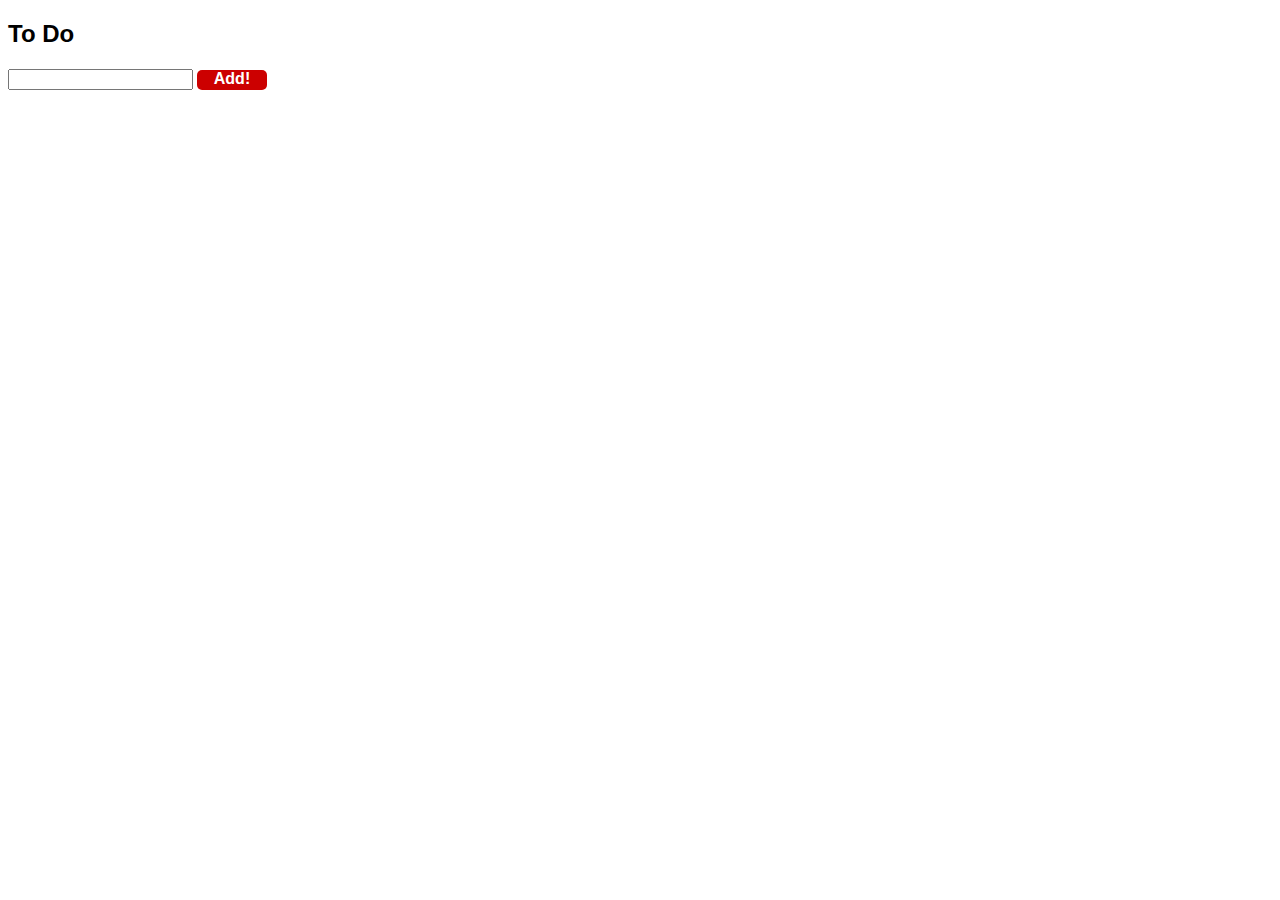
<file: Harness_Dynamic_HTML/index.html>
<!DOCTYPE html>
<html>
  <script src="https://code.jquery.com/jquery-1.10.2.js"></script>
    <head>
    	<title>To Do</title>
        <link rel="stylesheet" type="text/css" href="style.css"/>
        <script type="text/javascript" src="script.js"></script>
	</head>
	<body>
		<h2>To Do</h2>
		<form name="checkListForm">
			<input type="text" name="checkListItem"/>
		</form>
		<div id="button">Add!</div>
		<br/>
		<div class="list"></div>
	</body>
</html>
</file>
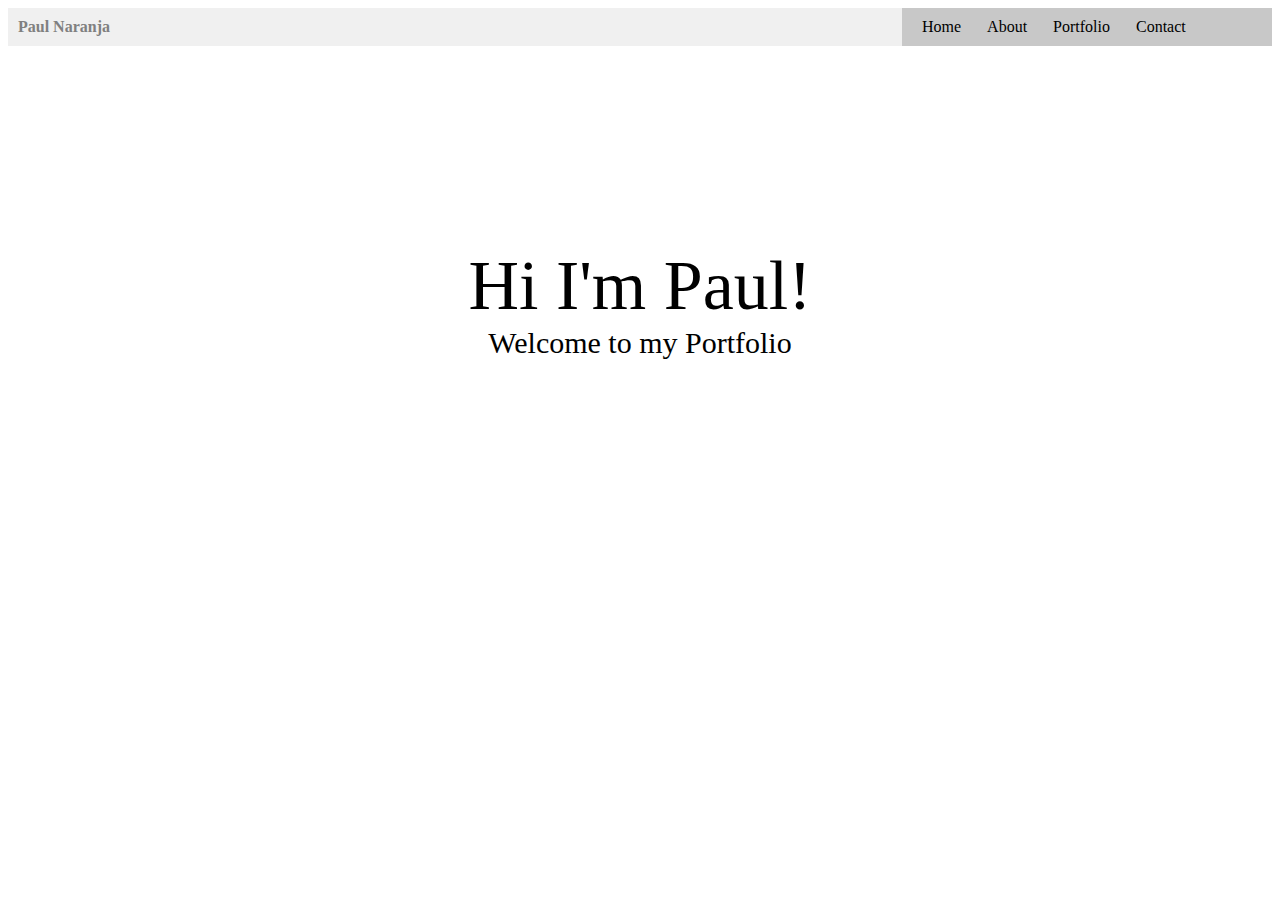
<file: Ziplines/Portfolio/index.html>
<html>
    <head>
        <link rel="stylesheet" type="text/css" href="style.css">
    </head>
    <body class="background-image">
        <div align="right" class="h-menu">
            <div class="h-menu-name"><b>Paul Naranja</b></div>
            <div align="left" class="h-menu-strip">
                <span class="h-menu-span">Home</span>
                <span class="h-menu-span">About</span>
                <span class="h-menu-span">Portfolio</span>
                <span class="h-menu-span">Contact</span>
            </div> 
        </div>
        <div align="center" class="intro">
            <span class="greeting">Hi I'm Paul!</span><br>
            <span class="greeting2">Welcome to my Portfolio</span>
        </div>
    </body>
</html>
</file>
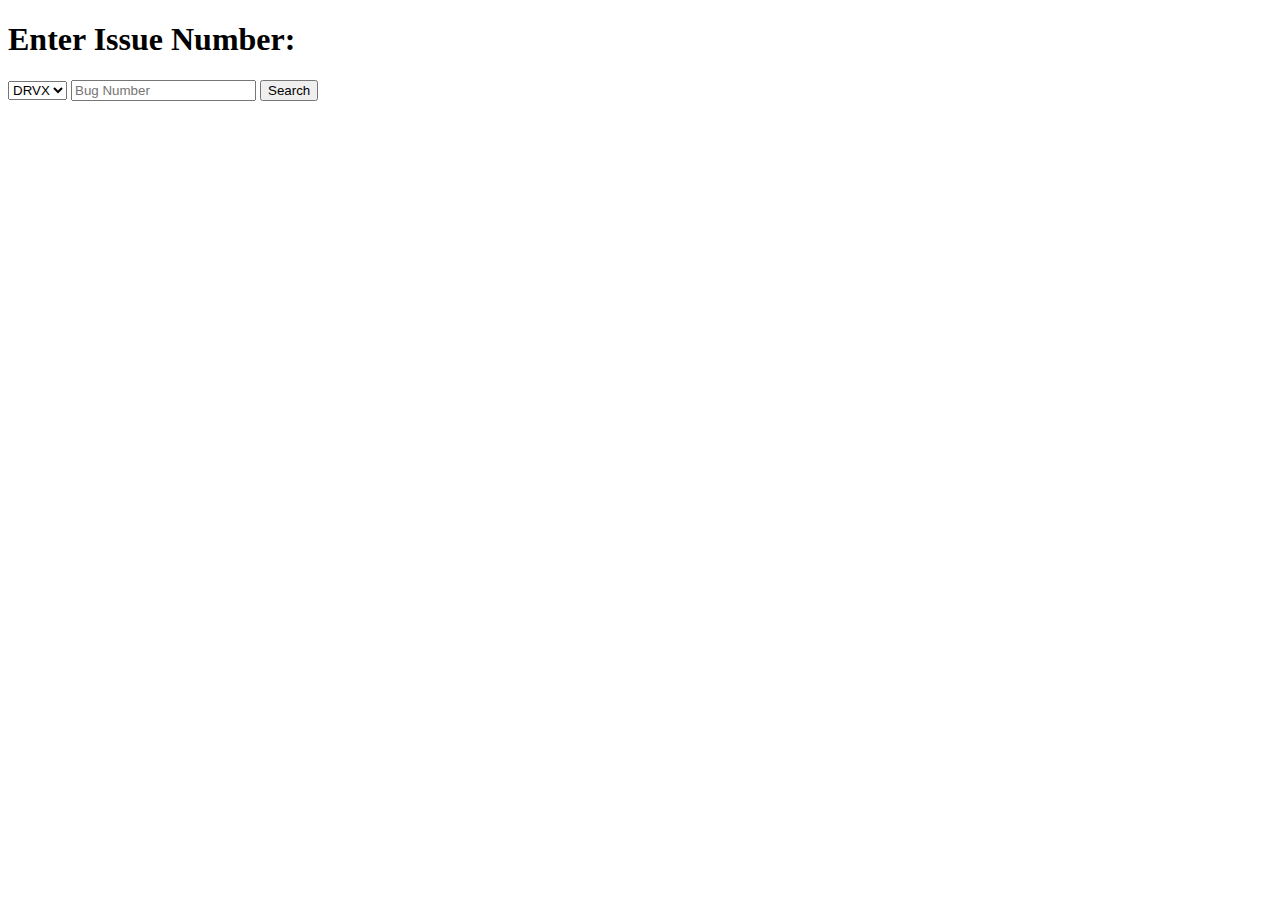
<file: Jira_Issue_Search.html>
<!Doctype html>
<html>
<head></head>

<title>Trillaint Jira Issue Search</title>
<h1>Enter Issue Number:</h1>
<select id="issue_type">
  <option value="DRVX">DRVX</option>
  <option value="UNC">UNC</option>
</select>
<input type="text" id="user_input" placeholder="Bug Number"></input>
<input type="submit" onClick="search_issue()" value="Search">

<script type="text/javascript">
  function search_issue(){
  var issue_list = document.getElementById("issue_type");
  var issue_type = issue_list.options[issue_list.selectedIndex].value;
  var issue_number = document.getElementById("user_input").value;
  window.location.assign('https://jira.trilliant.local/browse/'+issue_type+'-'+issue_number);
  }
</script>
</html>
</file>
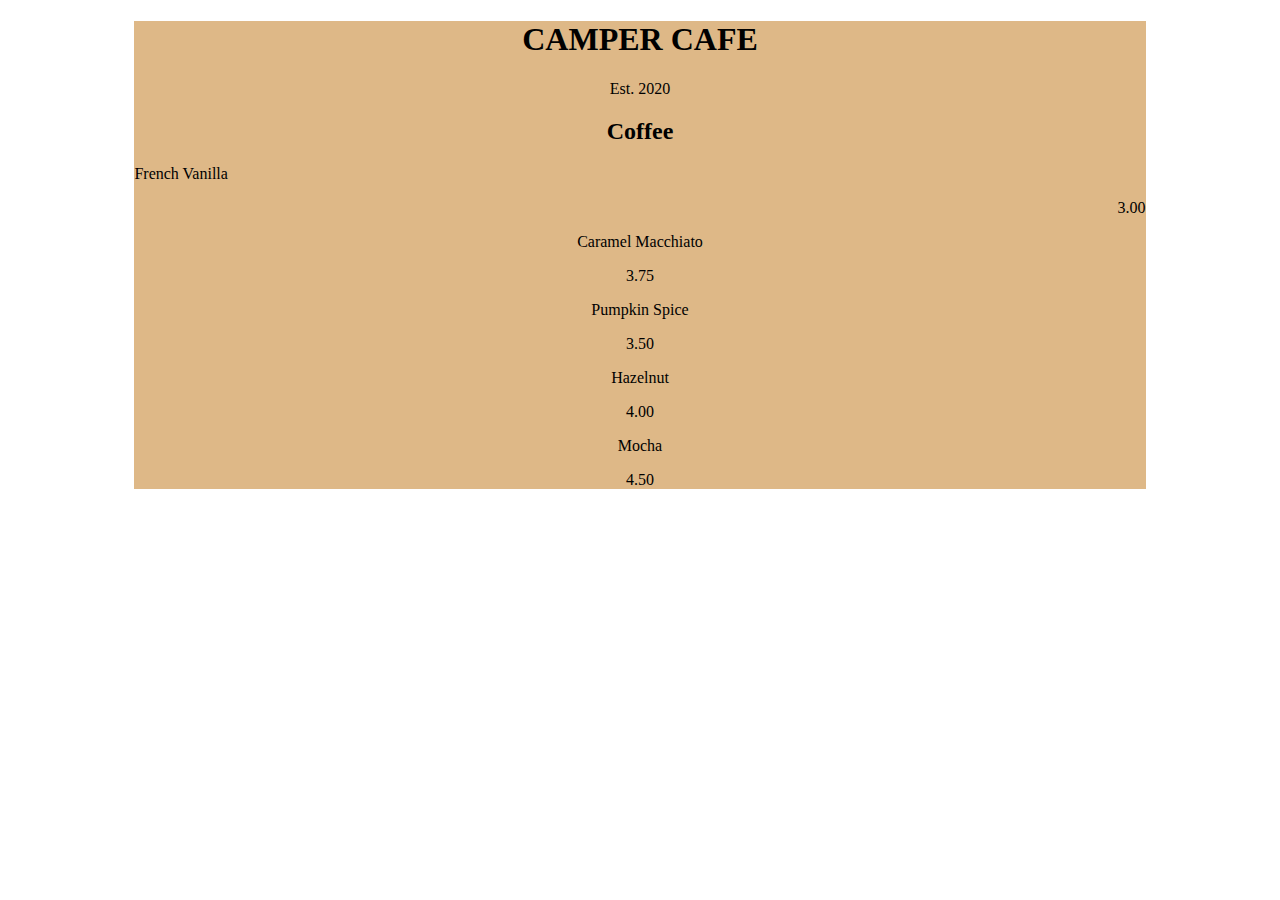
<file: cafeMenu/cafeMenu.html>
<!doctype html>
<html lang="en">
    <head>
        <link rel="stylesheet" href="./styles.css">
        <meta charset="utf-8" />
        <meta name="viewport" content="width=device-width, initial-scale=1.0" />
        <title>Cafe Menu</title>
    </head>
    <body>
        <div class="menu">
            <main>
                <h1>CAMPER CAFE</h1>
                <p>Est. 2020</p>
                <section>
                    <h2>Coffee</h2>
                    <article>
                        <p class="flavor">French Vanilla</p>
                        <p class="price">3.00</p>
                    </article>
		    <article>
                        <p>Caramel Macchiato</p>
                        <p>3.75</p>
		    </article>
		    <article>
                        <p>Pumpkin Spice</p>
                        <p>3.50</p>
		    </article>
		    <article>
                        <p>Hazelnut</p>
                        <p>4.00</p>
		    </article>
		    <article>
			<p>Mocha</p>
			<p>4.50</p>
		    </article>
                </section>
            </main>
        </div>
    </body>
</html>
</file>
<file: Harness_Dynamic_HTML/style.css>
h2 {
    font-family:arial;
}

form {
    display: inline-block;
}

#button{
    display: inline-block;
    height:20px;
	width:70px;
	background-color:#cc0000;
	font-family:arial;
	font-weight:bold;
	color:#ffffff;
	border-radius: 5px;
	text-align:center;
	margin-top:2px;
}

.list {
	font-family:garamond;
	color:#cc0000;
}
</file>
<file: Ziplines/Portfolio/style.css>
.background-image{
    background-image:url(http://wallpaper-download.net/wallpapers/snow-wallpapers-snow-mountains-wallpaper-wallpaper-34845.jpg);
    background-attachment:local;
    background-size:cover;
}
.h-menu{
    margin:auto;
    color:gray;
    font-size: medium;
    background-color: #F0F0F0;
    border: 0;
    margin: 0;
}

.h-menu-strip{
    word-spacing: 2px;
    width: 350px;
    padding: 10px;
    border: 0;
    margin: 0;
    background-color: #C8C8C8;
    color: black;
}

.h-menu-name{
    float:left;
    padding: 10px;
    border: 0;
    margin: 0;
}

.h-menu-span{
    padding: 10px;
    border: 0;
    margin: 0;
}

.h-menu-span:hover{
    background-color: #707070;
}

.intro{
    position: relative;
    top: 200px;
    color: black; 
}

.greeting{
    font-size: 70px;
    font-weight: 500;
}

.greeting2{
    font-size: 30px;
}
</file>
<file: cafeMenu/styles.css>
h1, h2, p {
  text-align: center;
}

body {
    background-image: url(https://cdn.freecodecamp.org/curriculum/css-cafe/beans.jpg)
}

.menu {
    width: 80%;
    background-color: burlywood;
    margin-right: auto;
    margin-left: auto;
}

.flavor{
    text-align: left
}

.price{
    text-align: right
}
</file>
